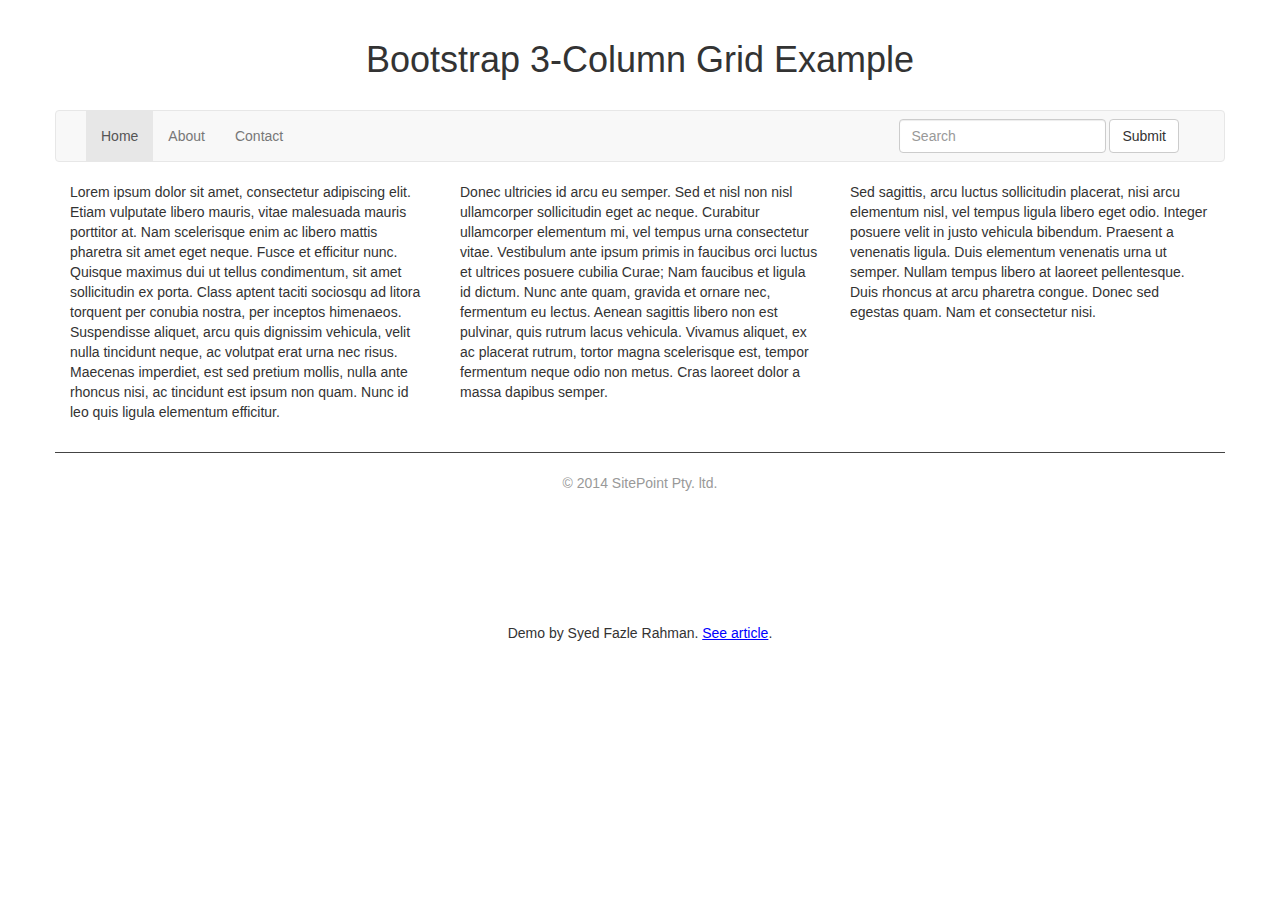
<file: bootstrapTest/index.html>
<!DOCTYPE html>
<html>
  <head>
    <meta charset="utf-8">
    <link rel="stylesheet" href="css/bootstrap.css" media="screen" title="no title" charset="utf-8">
    <link rel="stylesheet" href="css/styles.css" media="screen">
    <title>Bootstrap Test</title>
  </head>
  <body>
    <div class="container">

    <!--  Header Section-->
<div class="row header">
  <div class="col-xs-12 text-center">
    <h1>Bootstrap 3-Column Grid Example</h1>
  </div>
</div>

<div class="row navigation-bar">
    <nav class="navbar navbar-default" role="navigation">
      <div class="container-fluid">
        <div class="navbar-header">
          <button type="button" class="navbar-toggle collapsed" data-toggle="collapse" data-target="#demo-navbar-collapse">
            <span class="sr-only">Toggle navigation</span>
            <span class="icon-bar"></span>
            <span class="icon-bar"></span>
            <span class="icon-bar"></span>
          </button>
        </div>
        <div class="collapse navbar-collapse" id="demo-navbar-collapse">
          <ul class="nav navbar-nav">
            <li class="active"><a href="#">Home</a></li>
            <li><a href="#">About</a></li>
            <li><a href="#">Contact</a></li>

          </ul>
          <form class="navbar-form navbar-left pull-right" role="search">
            <div class="form-group">
              <input type="text" class="form-control" placeholder="Search">
            </div>
            <button type="submit" class="btn btn-default">Submit</button>
          </form>
        </div>
      </div>
    </nav>
</div>

<!--  Content Area-->
<div class="row content">
  <div class="col-md-4 col-sm-6">
    <p>Lorem ipsum dolor sit amet, consectetur adipiscing elit. Etiam vulputate libero mauris, vitae malesuada mauris porttitor at. Nam scelerisque enim ac libero mattis pharetra sit amet eget neque. Fusce et efficitur nunc. Quisque maximus dui ut tellus condimentum, sit amet sollicitudin ex porta. Class aptent taciti sociosqu ad litora torquent per conubia nostra, per inceptos himenaeos. Suspendisse aliquet, arcu quis dignissim vehicula, velit nulla tincidunt neque, ac volutpat erat urna nec risus. Maecenas imperdiet, est sed pretium mollis, nulla ante rhoncus nisi, ac tincidunt est ipsum non quam. Nunc id leo quis ligula elementum efficitur.</p>
  </div>
  <div class="col-md-4 col-sm-6">
    <p>Donec ultricies id arcu eu semper. Sed et nisl non nisl ullamcorper sollicitudin eget ac neque. Curabitur ullamcorper elementum mi, vel tempus urna consectetur vitae. Vestibulum ante ipsum primis in faucibus orci luctus et ultrices posuere cubilia Curae; Nam faucibus et ligula id dictum. Nunc ante quam, gravida et ornare nec, fermentum eu lectus. Aenean sagittis libero non est pulvinar, quis rutrum lacus vehicula. Vivamus aliquet, ex ac placerat rutrum, tortor magna scelerisque est, tempor fermentum neque odio non metus. Cras laoreet dolor a massa dapibus semper.</p>
  </div>
  <div class="col-md-4 col-sm-6">
    <p>Sed sagittis, arcu luctus sollicitudin placerat, nisi arcu elementum nisl, vel tempus ligula libero eget odio. Integer posuere velit in justo vehicula bibendum. Praesent a venenatis ligula. Duis elementum venenatis urna ut semper. Nullam tempus libero at laoreet pellentesque. Duis rhoncus at arcu pharetra congue. Donec sed egestas quam. Nam et consectetur nisi.</p>
  </div>
</div>

<!--  Footer Area-->
<div class="row footer">
  <div class="col-xs-12 text-center">
    <p>&copy; 2014 SitePoint Pty. ltd.</p>
  </div>
</div>

</div>

<p class="p">Demo by Syed Fazle Rahman. <a href="understanding-bootstrap-grid-system">See article</a>.</p>


  </body>
</html>
</file>
<file: bootstrapTest/css/styles.css>
.header {
  padding-top: 20px;
  padding-bottom: 20px;
}

.footer {
  border-top: 1px solid #444;
  padding-top: 20px;
  margin-top: 20px;
  color: #999
}

.p {
  text-align: center;
  padding-top: 120px;
}

.p a {
  text-decoration: underline;
  color: blue;
}
</file>
